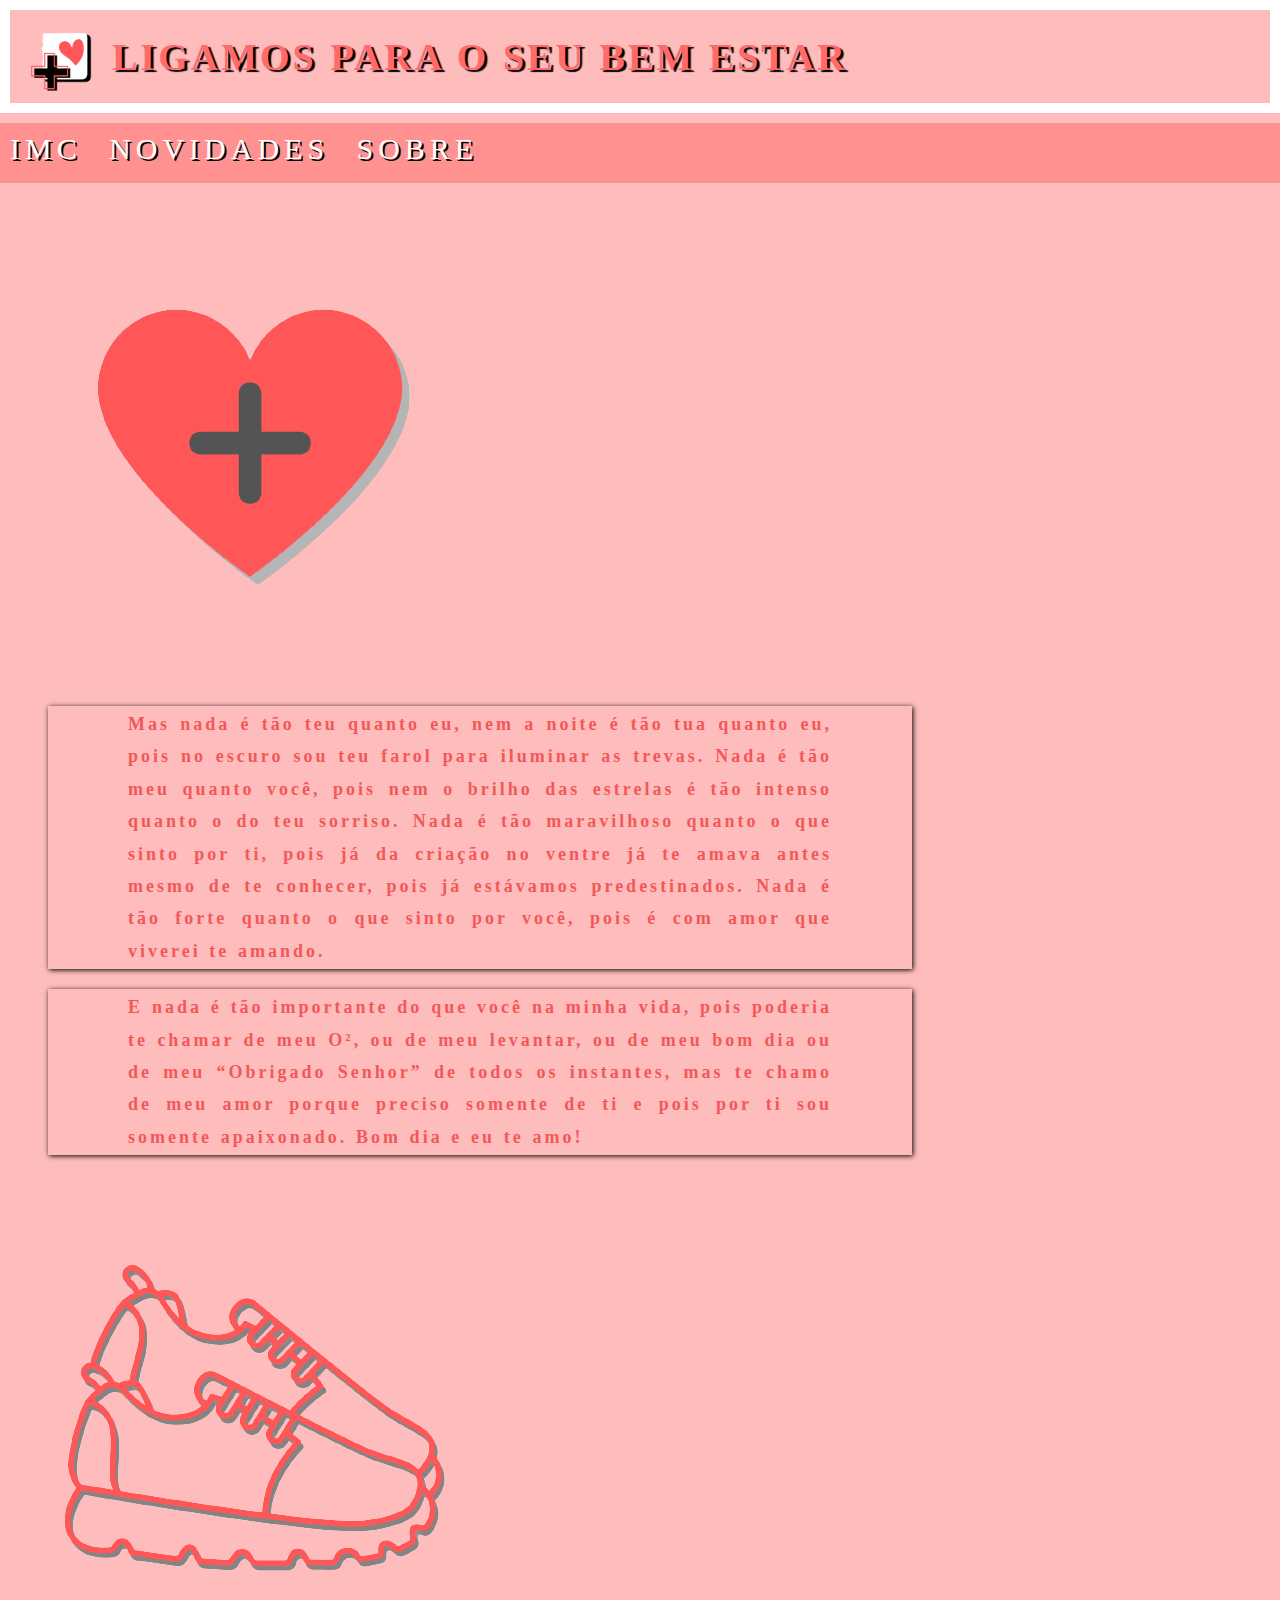
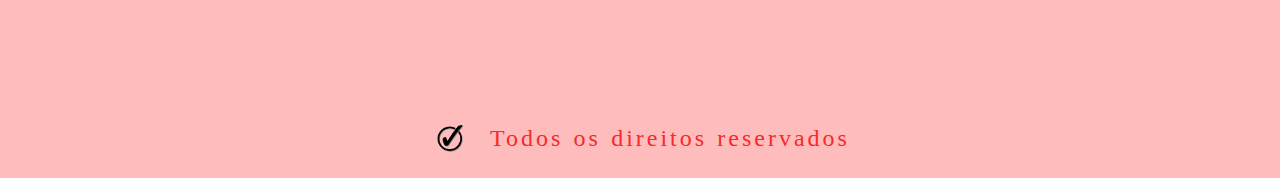
<file: DOCS/Exercícios/site saúde/index.html>
<!DOCTYPE html>
<html lang="pt-BR">
<head>
    <meta charset="UTF-8">
    <meta http-equiv="X-UA-Compatible" content="IE=edge">
    <meta name="viewport" content="width=device-width, initial-scale=1.0">
    <link rel="stylesheet" href="css/reset.css">
    <link rel="stylesheet" href="css/style.css">
    <title>Cálculo de IMC</title>
</head>
<body>
    <header>
        <ul class="header"></ul>
            <img id="logo" src="./img/logo-saude.png">
            <h1>LIGAMOS PARA O SEU BEM ESTAR</h1>
        </ul>
    </header>
    <nav>
        <ul class="menu-principal">
            <li><a href="imc.html">IMC  </a></li>
            <li> </li>
            <li><a href="novidades.html">NOVIDADES  </a></li>
            <li> </li>
            <li><a href="sobre.html">  SOBRE</a></li>
        </ul>
    </nav>
    <main>
        <ul class="bem-estar"><img src="./img/bem-estar.png"></ul>
        <section id="bem-estar">
            <p>
                Mas nada é tão teu quanto eu, nem a noite é tão tua quanto eu, pois no 
                escuro sou teu farol para iluminar as trevas. Nada é tão meu quanto você, 
                pois nem o brilho das estrelas é tão intenso quanto o do teu sorriso.
                Nada é tão maravilhoso quanto o que sinto por ti, 
                pois já da criação no ventre já te amava antes mesmo de te conhecer, 
                pois já estávamos predestinados. Nada é tão forte quanto o que sinto 
                por você, pois é com amor que viverei te amando.
            </p>
            </aside>
            <p>
                E nada é tão importante do que você na minha vida, pois poderia te chamar
                de meu O², ou de meu levantar, ou de meu bom dia ou de meu “Obrigado Senhor” 
                de todos os instantes, mas te chamo de meu amor porque preciso somente de 
                ti e pois por ti sou somente apaixonado. Bom dia e eu te amo!
            </p>
        </section>
        <aside class="./img/fitness2.png">
            <img src="./img/fitness2.png">
        </aside>
    </main>
    <footer>
        <div class="footer-content">
            <img class="icon" src="./img/registrado.png">
            <p>Todos os direitos reservados</p>
        </div>
    </footer>
</body>
</html>
</file>
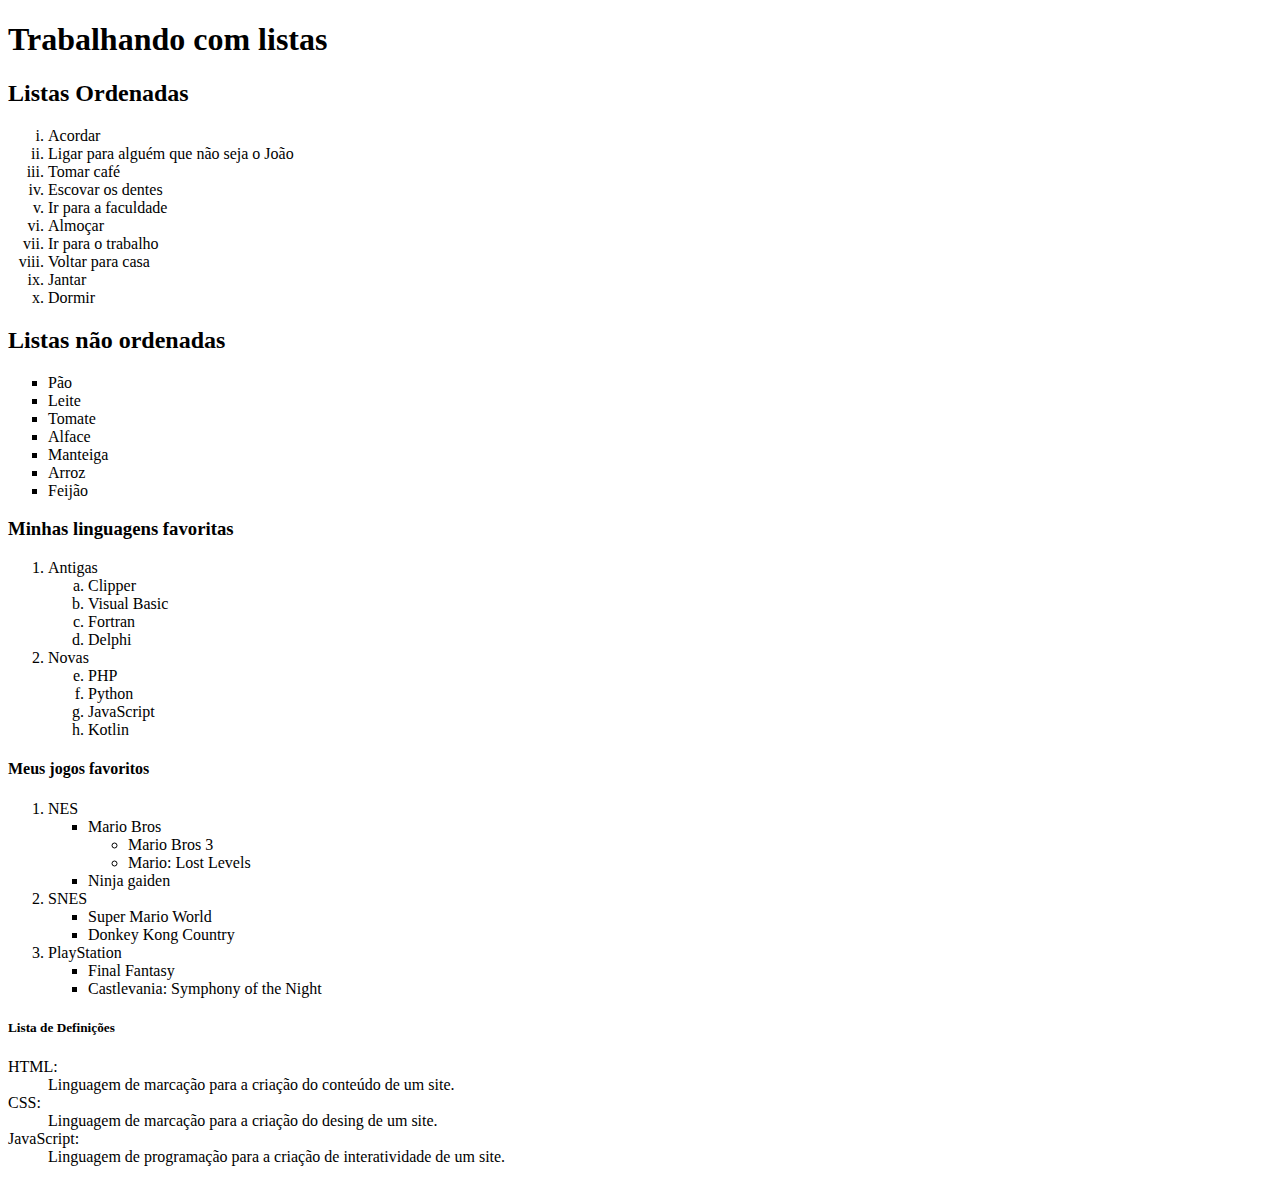
<file: DOCS/Exercícios/Listas.html>
<!DOCTYPE html>
<html lang="pt-br">
    <head>
        <meta charset="UTF-8">
        <meta name="viewport" content="width=device, initial-scale=1.0">
        <title>Listas</title>
    </head>
    <body>
        <h1>Trabalhando com listas</h1>
        <h2>Listas Ordenadas</h2>
        <ol type="i">
            <li>Acordar</li>
            <li>Ligar para alguém que não seja o João</li>
            <li>Tomar café</li>
            <li>Escovar os dentes</li>
            <li>Ir para a faculdade</li>
            <li>Almoçar</li>
            <li>Ir para o trabalho</li>
            <li>Voltar para casa</li>
            <li>Jantar</li>
            <li>Dormir</li>
        </ol>
        <h2>Listas não ordenadas</h2>
        <ul type="square">
            <li>Pão</li>
            <li>Leite</li>
            <li>Tomate</li>
            <li>Alface</li>
            <li>Manteiga</li>
            <li>Arroz</li>
            <li>Feijão</li>
        </ul>
        <h3>Minhas linguagens favoritas</h3>
        <ol>
            <li>Antigas</li>
            <ol type="a">
                <li>Clipper</li>
                <li>Visual Basic</li>
                <li>Fortran</li>
                <li>Delphi</li>
            </ol>
            <li>Novas</li>
            <ol type="a" start="5">
                <li>PHP</li>
                <li>Python</li>
                <li>JavaScript</li>
                <li>Kotlin</li>
            </ol>
        </ol>
        <h4>Meus jogos favoritos</h4>
        <ol>
            <li>NES</li>
            <ul type="square">
                <li>Mario Bros</li>
                <ul type="circle">
                    <li>Mario Bros 3</li>
                    <li>Mario: Lost Levels</li>
                </ul>
                <li>Ninja gaiden</li>
            </ul>
            <li>SNES</li>
            <ul type="square">
                <li>Super Mario World</li>
                <li>Donkey Kong Country</li>
            </ul>
            <li>PlayStation</li>
            <ul type="square">
                <li>Final Fantasy</li>
                <li>Castlevania: Symphony of the Night</li>
            </ul>
        </ol>
        <h5>Lista de Definições</h5>
        <dl>
            <dt>HTML:</dt>
            <dd>Linguagem de marcação para a criação do conteúdo de um site.</dd>
            <dt>CSS:</dt>
            <dd>Linguagem de marcação para a criação do desing de um site.</dd>
            <dt>JavaScript:</dt>
            <dd>Linguagem de programação para a criação de interatividade de um site.</dd>
        </dl>
    </body>
</html>
</file>
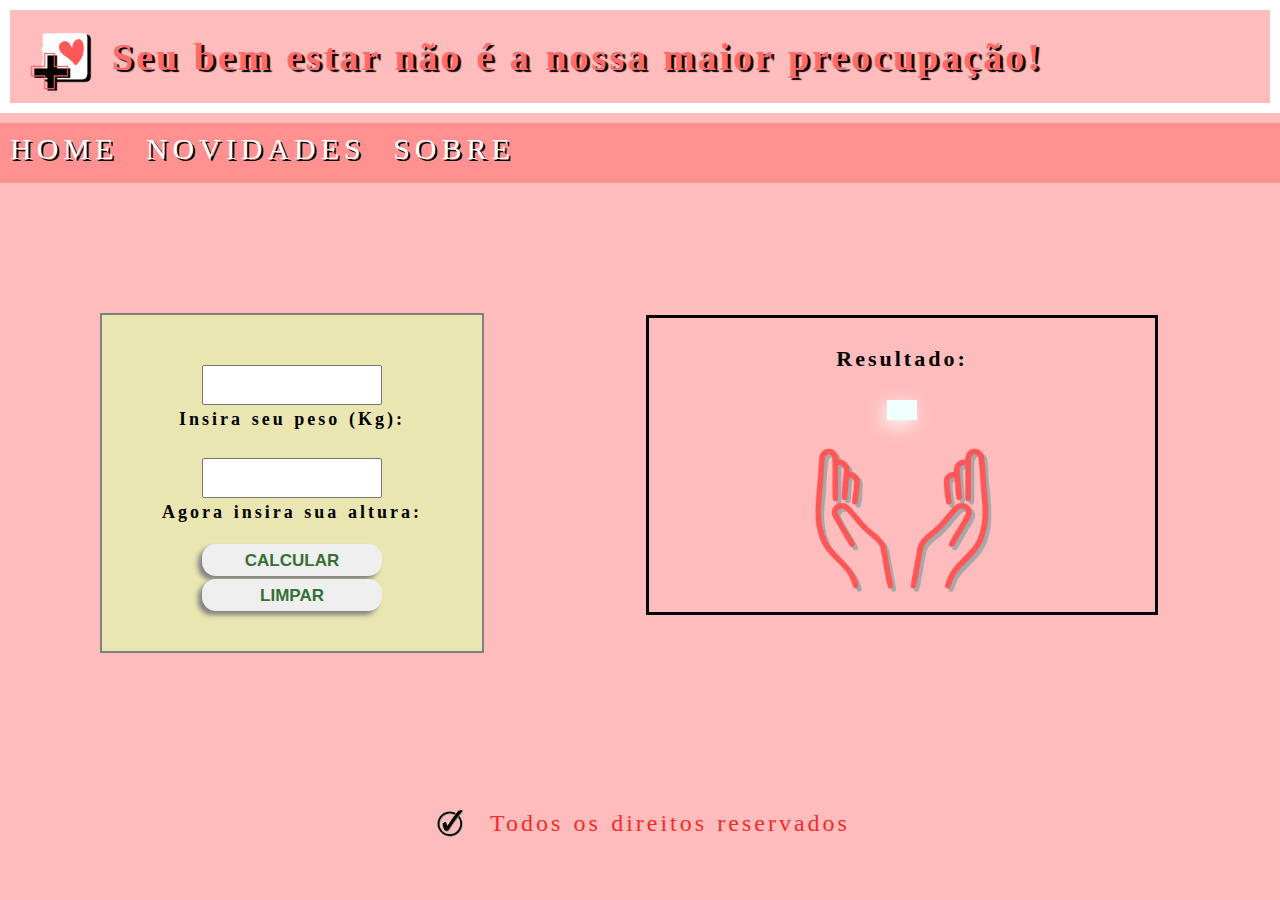
<file: DOCS/Exercícios/site saúde/imc.html>
<!DOCTYPE html>
<html lang="pt-BR">
<head>
    <meta charset="UTF-8">
    <meta http-equiv="X-UA-Compatible" content="IE=edge">
    <meta name="viewport" content="width=device-width, initial-scale=1.0">
    <link rel="stylesheet" href="css/reset.css">
    <link rel="stylesheet" href="css/style.css">
    <title>Cálculo de IMC</title>
</head>
<body>
    <header>
        <img id="logo" src="./img/logo-saude.png">
        <h1>Seu bem estar não é a nossa maior preocupação!</h1>
    </header>
    <nav>
        <ul class="menu-principal">
            <li><a href="index.html">HOME  </a></li>
            <li> </li>
            <li><a href="novidades.html">NOVIDADES  </a></li>
            <li> </li>
            <li><a href="sobre.html">SOBRE</a></li>
        </ul>
    </nav>
    <main class="page-result">
        <div id="calc-imc">
            <input id="peso" type="text">
            <label for="peso">Insira seu peso (Kg): </label>
            <input id="altura" type="text">
            <label for="altura">Agora insira sua altura: </label>
            <button id="btnCalcular">CALCULAR</button>
            <button id="btnLimpar">LIMPAR</button>
        </div>
        <aside class="result">
            <h2>Resultado: </h2>
            <div>
                <p id="resultado"></p>
            </div>
            <img src="./img/fitness3.png">
        </aside>
    </main>
    <script src="./js/script.js"></script>
    <footer>
        <div class="footer-content">
            <img class="icon" src="./img/registrado.png">
            <p>Todos os direitos reservados</p>
        </div>
    </footer>
</body>
</html>
</file>
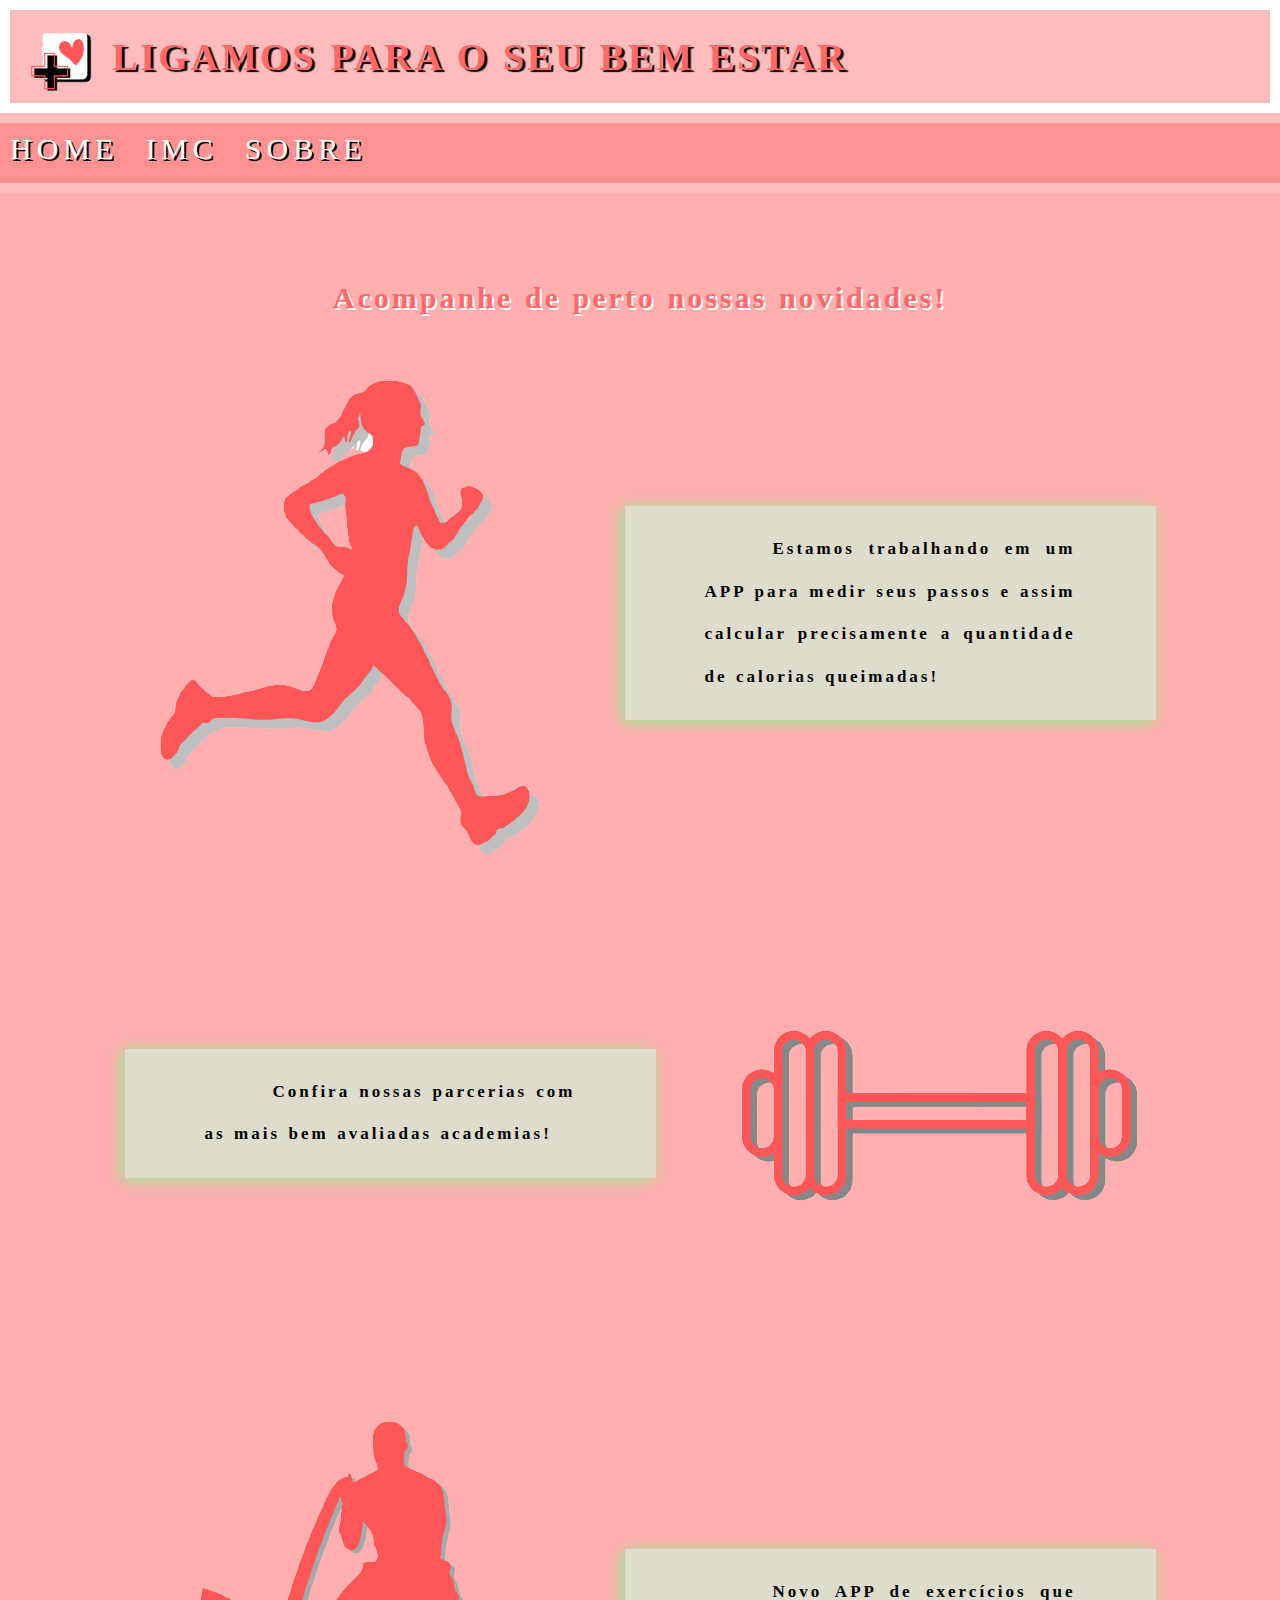
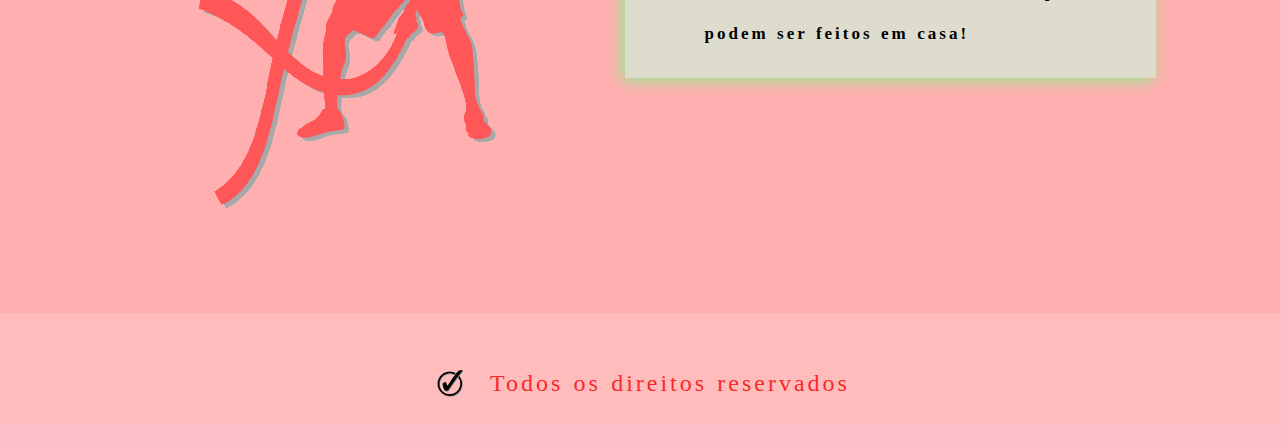
<file: DOCS/Exercícios/site saúde/novidades.html>
<!DOCTYPE html>
<html lang="pt-BR">
<head>
    <meta charset="UTF-8">
    <meta http-equiv="X-UA-Compatible" content="IE=edge">
    <meta name="viewport" content="width=device-width, initial-scale=1.0">
    <link rel="stylesheet" href="css/reset.css">
    <link rel="stylesheet" href="css/style.css">
    <title>novidades</title>
</head>
<body>
    <header>
        <img id="logo" src="./img/logo-saude.png">
        <h1>LIGAMOS PARA O SEU BEM ESTAR</h1>
    </header>
    <nav>
        <ul class="menu-principal">
            <li><a href="index.html">HOME  </a></li>
            <li> </li>
            <li><a href="imc.html">IMC </a></li>
            <li> </li>
            <li><a href="sobre.html">SOBRE</a></li>
        </ul>
    </nav>
    <main class="novidades">
        <section id="content-novidades">
            <h3>Acompanhe de perto nossas novidades!</h3>
            <article>
                <img src="./img/fitness1.png">
                <p>Estamos trabalhando em um APP para medir seus passos e assim calcular precisamente a quantidade de calorias queimadas!</p>
            </article>
            <article>
                <p>Confira nossas parcerias com as mais bem avaliadas academias!</p>
                <img src="./img/fitness5.png">  
            </article>
            <article>
                <img src="./img/fitness6.png">
                <p>Novo APP de exercícios que podem ser feitos em casa!</p>
            </article>
        </section>
    </main>
    <footer>
        <div class="footer-content">
            <img class="icon" src="./img/registrado.png">
            <p>Todos os direitos reservados</p>
        </div>
    </footer>
</body>
</html>
</file>
<file: DOCS/Exercícios/site saúde/css/style.css>
body {
    font-family: 'Impact';
    letter-spacing: 3px;
    word-spacing: 1.2px;
    background-color: rgb(255, 188, 188);
    overflow-x: hidden;
}
header {
    border: 10px solid rgb(255, 255, 255);
    border-collapse: collapse;
    display: flex;
    flex-wrap: wrap;
    align-items: center;
    text-align: center;
}
#logo {
    height: 90px;
    display: flex;
    display: inline-block;
    margin: 1px 2px 2px 10px;
}
header h1 {
    color:rgb(255, 107, 107);
    font-size: 38px;
    font-weight: bolder;
    text-shadow: 3px 2px 1px rgb(0, 0, 0);
}
.menu-principal {
    background-color: rgb(255, 145, 145);
    font-size: 30px;
    letter-spacing: 5px;
    padding: 11px 10px;
    margin: 10px 0;
    height: 60px;
    text-shadow: 2px 1.5px 0px rgb(0, 0, 0);
}
.menu-principal li {    
    display: flex;
    display: inline-block;  
}
.menu-principal a:hover {
    color: rgb(255, 108, 108);
    text-shadow: 2px 1.5px 0px rgb(255, 255, 255);
}
.menu-principal a {
    color: white;
}
#bem-estar {
    text-align: center;
    color: rgb(243, 88, 88);
    display: inline-block;
    width: 75%;
    box-sizing: border-box;
    height: 100%;
}
#bem-estar p {
    box-shadow: 1px 1px 5px rgb(0, 0, 0);
    font-size: 18px;
    margin: 10px 10px;
    text-indent: 0em;
    text-align: justify;
    line-height: 1.8em;
    padding: 2px 80px;
    display: inline-block;
    width: 90%;
    font-weight: bold;
}
.img-fitness {
    float: right;
    width: 20%;
}
.img-fitness img {
    max-width: 650px;
    margin-left: -280px;
    padding-top: 20px;
}
.footer-content {
    font-size: 1.5em;
    color: rgb(248, 41, 41);
    display: flex;
    flex-wrap: wrap;
    justify-content: center;
    align-items: center;
    margin: 50px 0px 20px;
    width: 100%;
}
.footer-content img {
    width: 40px;
    margin-right: 20px;
}
.sobre {
    background-image: url('img/fitness1.png');
    background-position: right;
    background-repeat: no-repeat;
    background-size: cover;
    padding: 80px 0px;
    width: 100%;
}
#content-sobre {
    text-align: center;
    color: rgb(243, 88, 88);
}
#content-sobre p {
    background-color: rgb(195, 236, 195, 0.8);
    box-shadow: -3px 2px 15px lightgreen;
    font-size: 22px;
    margin: 45px 30px;
    text-indent: 4em;
    text-align: justify;
    line-height: 2.5em;
    padding: 2px 80px;
    display: inline-block;
    width: 100%;
    font-weight: bold;
}
#content-sobre h3 {
    font-size: 40px;
    font-weight: bold;
    text-decoration: underline;
    margin-bottom: 50px;
}
.novidades {
    background-color: rgb(255, 175, 175);
    padding: 50px;
    text-align: center;
}
.novidades hr {
    box-shadow: -8px 5px 10px gray;
    width: 70%;
    height: 5px;
    margin: 0px 15% 40px;
}
#content-novidades article {
    display: flex;
    flex-wrap: wrap;
    justify-content: center;
    text-align: center;
    align-items: center;
}
#content-novidades h3 {
    color: rgb(255, 106, 106);
    text-shadow: 2px 1.5px 0px rgb(255, 255, 255);
    font-size: 30px;
    font-weight: bold;
    margin: 40px 20px 50px;
}
#content-novidades p {
    background-color: rgb(212, 231, 212, 0.8);
    box-shadow: -3px 2px 15px lightgreen;
    font-size: 17px;
    margin: 45px 30px;
    text-indent: 4em;
    text-align: justify;
    line-height: 2.5em;
    padding: 22px 80px;
    display: inline-block;
    width: 45%;
    font-weight: bold;
}
#comtent-novidades img {
    max-width: 300px;
    height: 200px;
    margin: 20px;
}
#calc-imc {
    border: 2px solid gray;
    background-color: rgb(234, 230, 177);
    display: flex;
    flex-wrap: wrap;
    flex-flow: column;
    justify-content: center;
    align-items: center;
    padding: 40px;
    width: 30%;
    height: 340px;
    margin: 120px 40px 100px 100px;
    box-sizing: border-box;
    overflow-y: auto;
}
#calc-imc input {
    width: 60%;
    height: 40px;
    margin: 10px 5px 5px;
    padding: 3px 10px;
    text-align: center;
}
#calc-imc label {
    font-size: 18px;
    font-weight: bold;
    margin-bottom: 20px;
}
#calc-imc button {
    width: 60%;
    font-size: 17px;
    text-align: center;
    font-weight: bold;
    padding: 7px 0px 5px;
    color: rgb(53, 113, 53);
    margin-top: auto;
    box-shadow: -4px 4px 5px gray;
    border-radius: 14px;
    border: none;
    position: relative;
}
#calc-imc button:hover {
    color: rgb(50, 184, 50);
    background-color: rgb(216, 241, 216);
    box-shadow: -8px 8px 5px lightgray;
    border: 2px solid rgb(244, 244, 133);
}
.result {
    border: 3px solid black;
    width: 40%;
    height: 300px;
    padding: 30px;
    display: flex;
    flex-flow: column;
    align-items: center;
    text-align: center;
    margin: 122px;
    box-sizing: border-box;
    overflow: hidden;
}
.result h2 {
    font-size: 22px;
    font-weight: bold;
    margin-bottom: 30px;
}
.result div {
    background-color: rgb(241, 277, 277);
    box-shadow: -3px 5px 18px white;
    max-width: 650px;
    padding: 10px 15px;
    height: 400px;
    display: inline-block;
}
.page-result {
    display: flex;
}
.result img {
    width: 180px;
    margin: 10px;
    display: inline-block;
}
</file>
